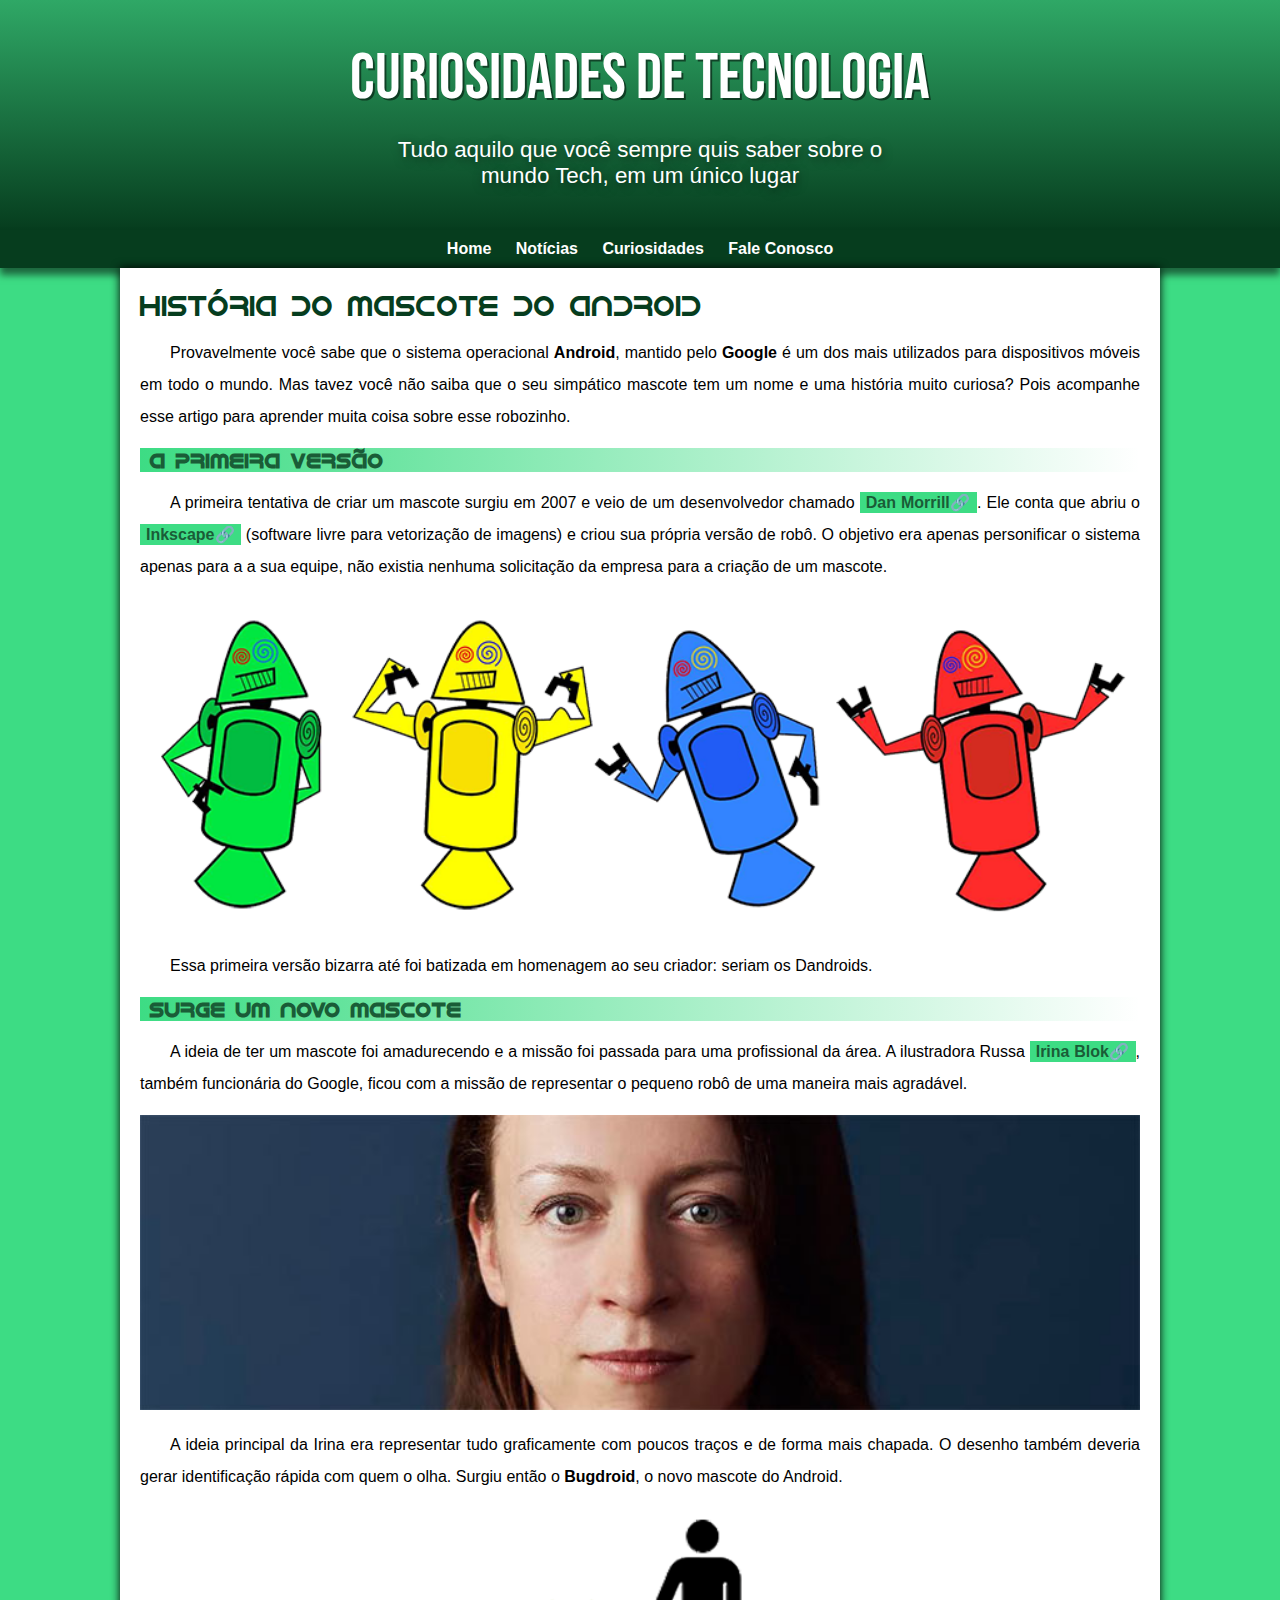
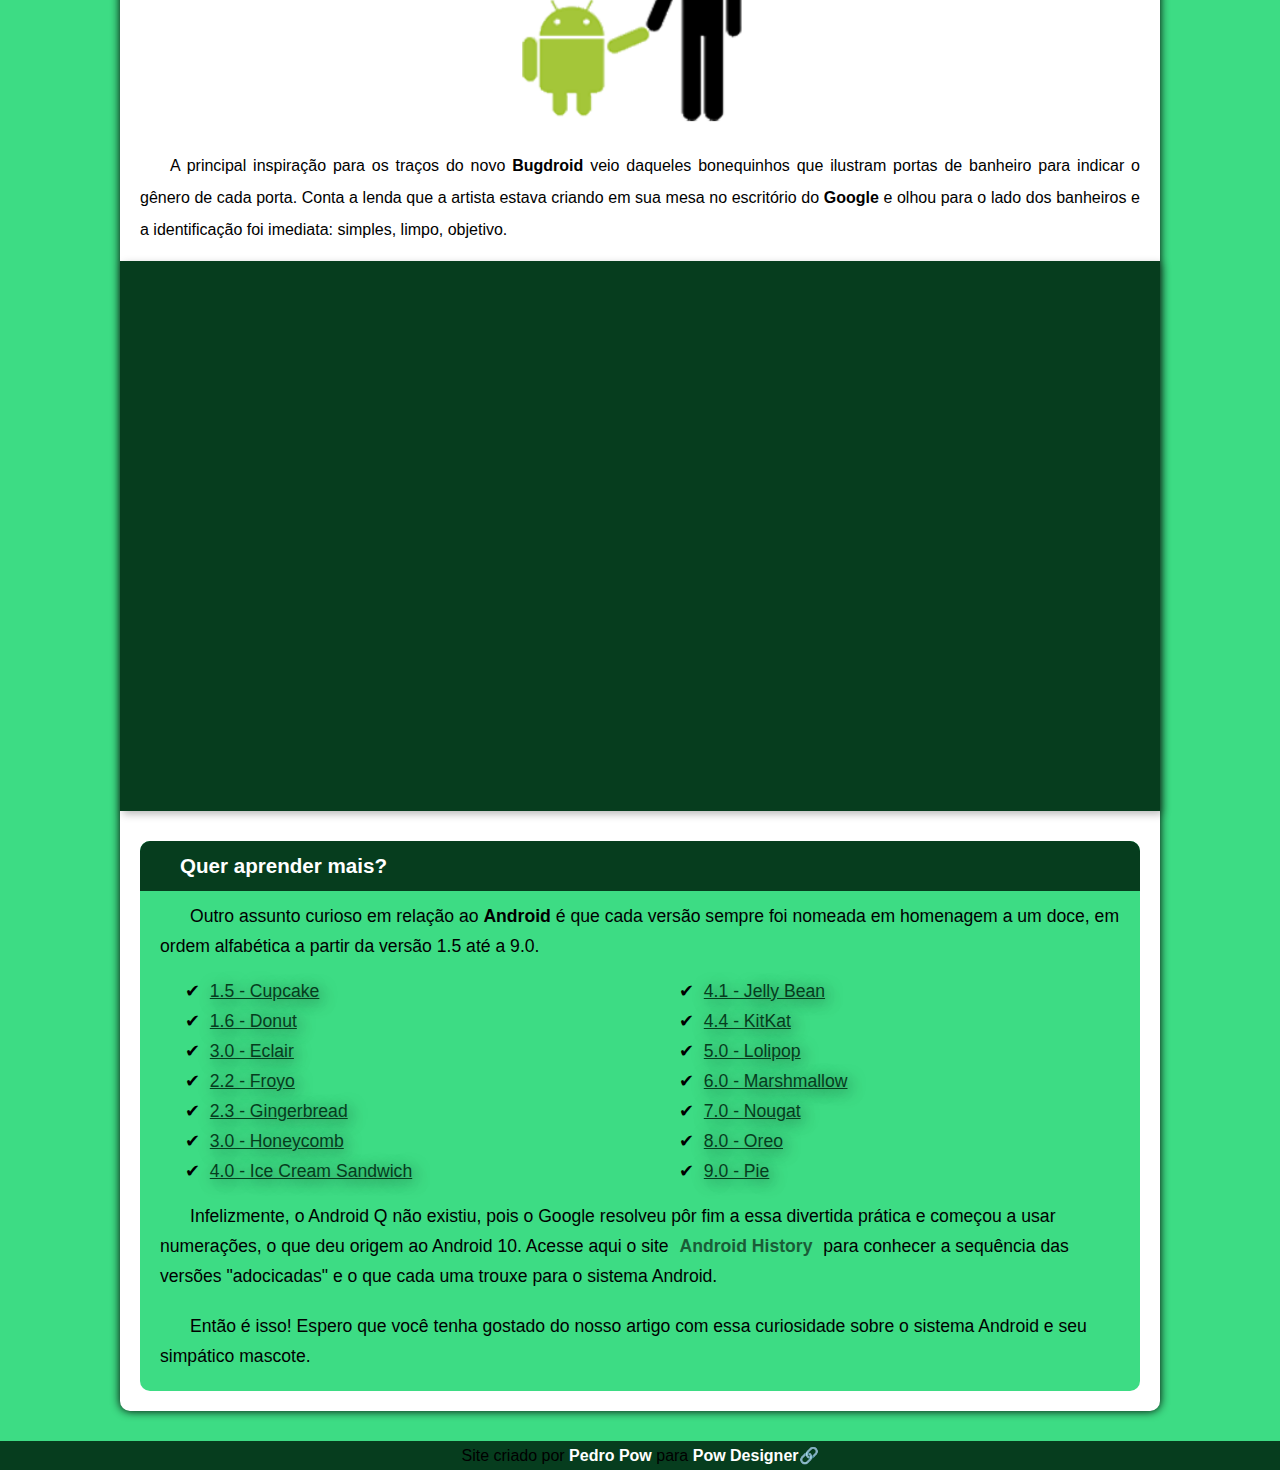
<file: index.html>
<!DOCTYPE html>
<html lang="pt-br">
<head>
    <meta charset="UTF-8">
    <meta name="viewport" content="width=device-width, initial-scale=1.0">
    <link rel="shortcut icon" href="imagens/favicon.ico" type="image/x-icon">
    <title>Android</title>
    <link rel="stylesheet" href="estilo/style.css">
</head>
<body>
    <header>
        <h1>Curiosidades de Tecnologia</h1>
        <p>Tudo aquilo que você sempre quis saber sobre o mundo Tech, em um único lugar</p>
    </header>
    <nav>
        <a href="https://www.instagram.com/p3dr0zl/" >Home</a>
        <a href="https://www.instagram.com/p3dr0zl/" >Notícias</a>
        <a href="https://www.instagram.com/p3dr0zl/" >Curiosidades</a>
        <a href="https://www.instagram.com/p3dr0zl/" >Fale Conosco</a>
    </nav>
    <main>
            <h1>História do Mascote do Android</h1>

            <p>Provavelmente você sabe que o sistema operacional <strong>Android</strong>, mantido pelo <strong>Google</strong> é um dos mais utilizados para dispositivos móveis em todo o mundo. Mas tavez você não saiba que o seu simpático mascote tem um nome e uma história muito curiosa? Pois acompanhe esse artigo para aprender muita coisa sobre esse robozinho.</p>

            <h2>A primeira versão</h2>

            <p>A primeira tentativa de criar um mascote surgiu em 2007 e veio de um desenvolvedor chamado <a href="https://androidcommunity.com/dan-morrill-shows-us-the-android-mascot-that-almost-was-20130103/" target="_blank" rel="external" class="externo">Dan Morrill</a>. Ele conta que abriu o <a href="https://inkscape.org/pt-br/" target="_blank" rel="external" class="externo">Inkscape</a> (software livre para vetorização de imagens) e criou sua própria versão de robô. O objetivo era apenas personificar o sistema apenas para a a sua equipe, não existia nenhuma solicitação da empresa para a criação de um mascote.</p>

            <picture>
                <source media="(max-width: 800px)" srcset="imagens/dan-droids-pq.png">
                <img src="imagens/dan-droids.png" alt="primeiro mascote do Android">
            </picture>

            <p>Essa primeira versão bizarra até foi batizada em homenagem ao seu criador: seriam os Dandroids.</p>

            <h2>Surge um novo mascote</h2>

            <p>A ideia de ter um mascote foi amadurecendo e a missão foi passada para uma profissional da área. A ilustradora Russa <a href="https://www.irinablok.com/" target="_blank" class="externo">Irina Blok</a>, também funcionária do Google, ficou com a missão de representar o pequeno robô de uma maneira mais agradável.</p>

            <picture>
                <source media="(max-width: 800px)" srcset="imagens/irina-blok-pq.jpg">
                <img src="imagens/irina-blok.jpg" alt="Irina Block criadora do robo do Android">
            </picture>

            <p>A ideia principal da Irina era representar tudo graficamente com poucos traços e de forma mais chapada. O desenho também deveria gerar identificação rápida com quem o olha. Surgiu então o <strong>Bugdroid</strong>, o novo mascote do Android.</p>

            <img src="imagens/bugdroid.png" class="pequena" alt="Bugdroid">

            <p>A principal inspiração para os traços do novo <strong>Bugdroid </strong>veio daqueles bonequinhos que ilustram portas de banheiro para indicar o gênero de cada porta. Conta a lenda que a artista estava criando em sua mesa no escritório do <strong>Google</strong> e olhou para o lado dos banheiros e a identificação foi imediata: simples, limpo, objetivo.</p>

            <div class="video" controns autoplay loop><iframe width="560" height="315" src="https://www.youtube.com/embed/l2UDgpLz20M?si=0G7V7HJWooyNRLDY" title="YouTube video player" frameborder="0" allow="accelerometer; autoplay; clipboard-write; encrypted-media; gyroscope; picture-in-picture; web-share" referrerpolicy="strict-origin-when-cross-origin" allowfullscreen></iframe></div>
            
            <aside>
                <h3>Quer aprender mais?</h3>

                <p>Outro assunto curioso em relação ao <strong>Android</strong> é que cada versão sempre foi nomeada em homenagem a um doce, em ordem alfabética a partir da versão 1.5 até a 9.0.</p>

                <ul>
                    <li><abbr title="Bolo de Copo">1.5 - Cupcake</abbr></li>

                    <li><abbr title="Rosquinha">1.6 - Donut</abbr></li>

                    <li><abbr title="Bomba">3.0 - Eclair</abbr></li>

                    <li><abbr title="Iogurte Congelado">2.2 - Froyo</abbr></li>

                    <li><abbr title="Biscoito de Gengibre">2.3 - Gingerbread</abbr></li>

                    <li><abbr title="Favo de Mel">3.0 - Honeycomb</abbr></li>

                    <li><abbr title="Sanduiche de Sorvete">4.0 - Ice Cream Sandwich</abbr></li>

                    <li><abbr title="Jujuba">4.1 - Jelly Bean</abbr></li>

                    <li><abbr title="KitKat">4.4 - KitKat</abbr></li>

                    <li><abbr title="Pirulito">5.0 - Lolipop</abbr></li>

                    <li><abbr title="Marshmallow">6.0 - Marshmallow</abbr></li>

                    <li><abbr title="Torrone">7.0 - Nougat</abbr></li>

                    <li><abbr title="Oreo">8.0 - Oreo</abbr></li>

                    <li><abbr title="Torta">9.0 - Pie</abbr></li>

                </ul>

                <p>
                    Infelizmente, o Android Q não existiu, pois o Google resolveu pôr fim a essa divertida prática e começou a usar numerações, o que deu origem ao Android 10.
                    Acesse aqui o site <a href="https://www.android.com/intl/pt_br/what-is-android/" target="_blank">Android History</a> para conhecer a sequência das versões "adocicadas" e o que cada uma trouxe para o sistema Android.
                </p>
                
                <p>Então é isso! Espero que você tenha gostado do nosso artigo com essa curiosidade sobre o sistema Android e seu simpático mascote.</p>
            </aside>
    </main>

    <footer>
        <p>Site criado por <a href="https://www.instagram.com/p3dr0zl/" target="_blank">Pedro Pow</a> para <a href="https://www.youtube.com/@BrisassNoturnas" target="_blank" class="externo">Pow Designer</a></p>
    </footer>
</body>
</html>
</file>
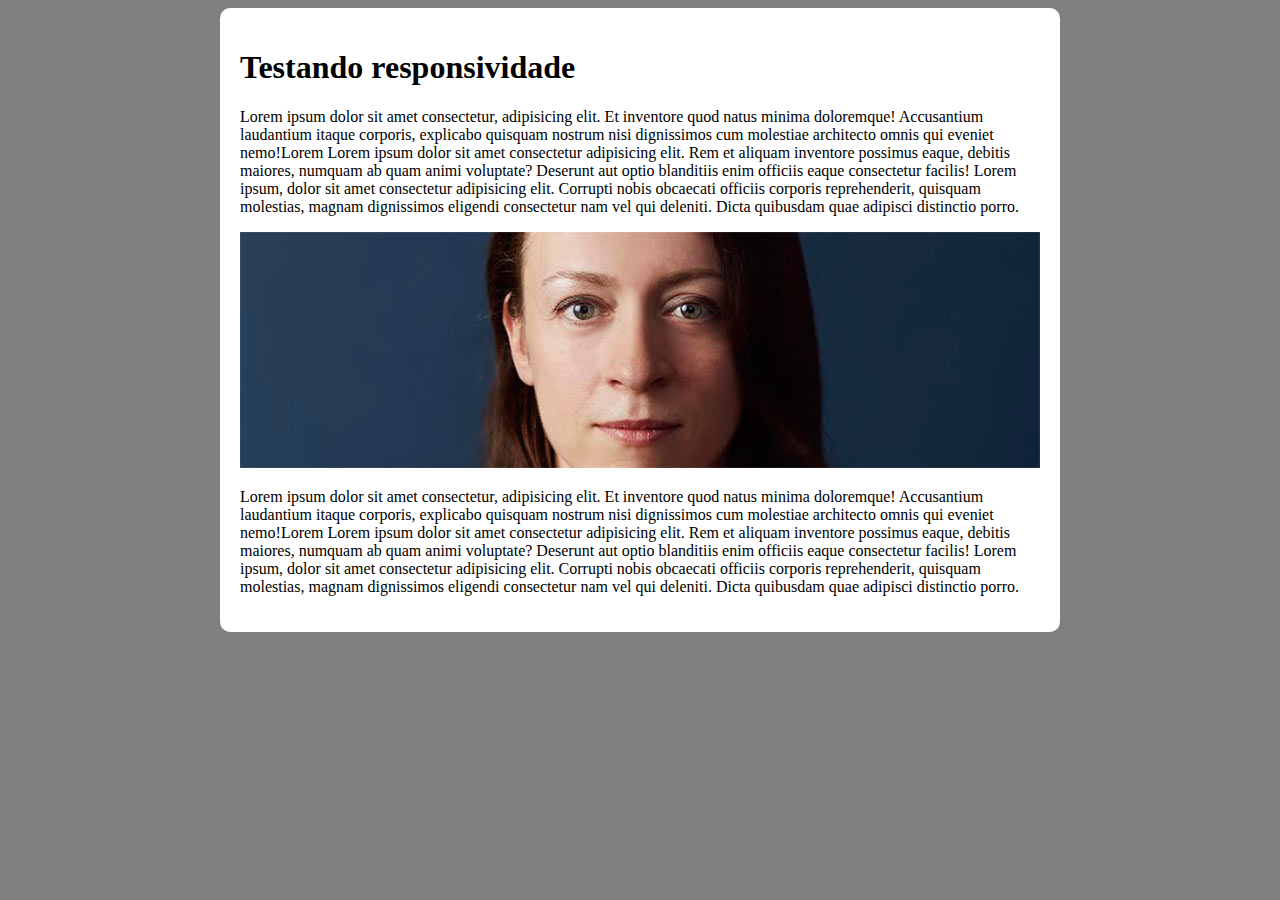
<file: responsividade.html>
<!DOCTYPE html>
<html lang="pt-br">
<head>
    <meta charset="UTF-8">
    <meta name="viewport" content="width=device-width, initial-scale=1.0">
    <title>Testando responsividade</title>
    <style>
        body {
            background-color: gray;
        }

        main {
            background-color: white;
            padding: 20px;
            border-radius: 10px;

            min-width: 320px;
            max-width: 800px;
            margin: auto;
        }
    </style>
</head>
<body>
    <main>
        <h1>Testando responsividade</h1>
        <p>Lorem ipsum dolor sit amet consectetur, adipisicing elit. Et inventore quod natus minima doloremque! Accusantium laudantium itaque corporis, explicabo quisquam nostrum nisi dignissimos cum molestiae architecto omnis qui eveniet nemo!Lorem Lorem ipsum dolor sit amet consectetur adipisicing elit. Rem et aliquam inventore possimus eaque, debitis maiores, numquam ab quam animi voluptate? Deserunt aut optio blanditiis enim officiis eaque consectetur facilis! Lorem ipsum, dolor sit amet consectetur adipisicing elit. Corrupti nobis obcaecati officiis corporis reprehenderit, quisquam molestias, magnam dignissimos eligendi consectetur nam vel qui deleniti. Dicta quibusdam quae adipisci distinctio porro.</p>

        <picture>
            <source media="(max-width: 800px)" srcset="imagens/irina-blok-pq.jpg">
            <img src="imagens/irina-blok.jpg" alt="#">
        </picture>

        <p>Lorem ipsum dolor sit amet consectetur, adipisicing elit. Et inventore quod natus minima doloremque! Accusantium laudantium itaque corporis, explicabo quisquam nostrum nisi dignissimos cum molestiae architecto omnis qui eveniet nemo!Lorem Lorem ipsum dolor sit amet consectetur adipisicing elit. Rem et aliquam inventore possimus eaque, debitis maiores, numquam ab quam animi voluptate? Deserunt aut optio blanditiis enim officiis eaque consectetur facilis! Lorem ipsum, dolor sit amet consectetur adipisicing elit. Corrupti nobis obcaecati officiis corporis reprehenderit, quisquam molestias, magnam dignissimos eligendi consectetur nam vel qui deleniti. Dicta quibusdam quae adipisci distinctio porro.</p>        
    </main>
</body>
</html>
</file>
<file: estilo/style.css>
@charset "UTF-8";

@import url('https://fonts.googleapis.com/css2?family=Bebas+Neue&family=Bitcount+Grid+Double:wght@100..900&family=Dancing+Script:wght@400..700&family=Libertinus+Keyboard&display=swap');

@font-face {
    font-family: "Android";
    src: url('../fontes/idroid.otf') format('opentype');
    font-weight: normal;
}

:root {
    --cor0: #83e1ad;
    --cor1: #3ddc84;
    --cor2: #2fa866;
    --cor3: #1a5c37;
    --cor4: #063d1e;

    --font-padrao: Arial, Verdana, Helvetica, sans-serif;
    --font-destaque: "Bebas Neue", sans-serif;
    --font-android: 'Android', 'cursive';
}

* {
    margin: 0px;
    padding: 0px;
}

body {
    background-color: var(--cor1);
    font-family: var(--font-padrao);
}

a.externo::after {
    content: '\1F517';
}

header {
    background-image: linear-gradient(to top, var(--cor4), var(--cor2) );
    min-height: 150px;
    text-align: center;
    padding: 40px;
}

header > h1 {
    color: white;
    font-family: var(--font-destaque);
    margin-bottom: 20px;
    font-size: 4em;
    font-weight: normal;
    text-shadow: 2px 2px 0px rgba(0, 0, 0, 0.508);
}

header > p {
    color: white;
    font-family: var(--font-padrao);
    font-size: 1.4em;
    width: 500px;
    padding-left: 10px;
    padding-right: 10px;
    margin: auto;
    text-shadow: 1px 3px 10px rgba(0, 0, 0, 0.5);
}

nav {
    background-color: var(--cor4);
    padding: 10px;
    box-shadow: 0px 7px 7px rgba(0, 0, 0, 0.534);
    text-align: center;
}

nav > a {
    color: white;
    padding: 10px;
    text-decoration: none;
    font-weight: bold;
    text-align: center;
    transition-duration: 0.5s;
}

nav > a:hover {
    background-color: var(--cor3);
    color: var(--cor2);
    border-radius: 5px;
}

main {
    min-width: 300px;
    max-width: 1000px;
    margin: auto;
    margin-bottom: 30px;
    background-color: white;
    padding: 20px;
    box-shadow: 0px 0px 10px rgb(0, 0, 0);
    border-radius: 0px 0px 10px 10px;
}

main > h1{
    font-family: var(--font-android);
    color: var(--cor4);
    font-weight: normal;
    font-size: 1.8em;
}

main > h2 {
    font-family: var(--font-android);
    color: var(--cor3);
    font-size: 1.3em;
    background-image: linear-gradient(to right, var(--cor1), transparent);
    text-indent: 10px;
}

main > p {
    margin: 15px 0px;
    text-align: justify;
    text-indent: 30px;
    line-height: 2em;
    font-size: 1em;
}

main > strong {
    color: var(--cor4);
    font-weight: bold;
}

main img {
    width: 100%;
}

main a {
    text-decoration: none;
    font-weight: bold;
    color: var(--cor3);
    background-color: var(--cor1);
    padding: 2px 6px;    
}

main a:hover {
    text-decoration: underline;
    color: var(--cor4);
}

main img.pequena {
    max-width: 350px;
    display: block;
    margin: auto;
}

div.video {
    background-color: var(--cor4);
    margin: 0px -20px 30px -20px;
    padding: 50px;
    box-shadow: 3px 3px 8px rgba(0, 0, 0, 0.277);
}

.video > iframe {
      display: flex;
      justify-content: center;
      align-items: center;
      width: 100%;
      height: 50vh;
    }


aside {
    background-color: var(--cor1);
    padding: 10px;
    border-radius: 10px;
    font-size: 1.1em;
    text-indent: 30px;
    line-height: 30px;
}

aside > h3 {
    background-color: var(--cor4);
    color: white;
    padding: 10px;
    margin: -10px -10px 0px -10px;
    border-radius: 10px 10px 0px 0px;
}

aside > ul {
    list-style-type: '\2714\00a0\00a0';
    list-style-position: inside;
    columns: 2;
    padding: 5px;
}

aside p {
    padding: 10px;
    text-indent: 30px;
    line-height: 30px;    
}

aside abbr {
    text-decoration: underline;
    color: var(--cor4);
    text-shadow: 3px 3px 15px rgba(0, 0, 0, 0.574);
}

aside abbr:hover {
    text-decoration: underline;
    background-image: linear-gradient(to right, var(--cor3), transparent);
    color: black;
    transition-duration: 0.4s;
    border-radius: 5px;
    padding: 3px;
    margin: 2px;
}


footer {
    background-color: var(--cor4);
    text-align: center;
    font-size: .8;
    padding: 5px;
}

footer a{
    color: white;
    text-decoration: none;
    font-weight: bolder;
}

footer a:hover {
    text-decoration: underline;
    color: var(--cor2);
}
</file>
